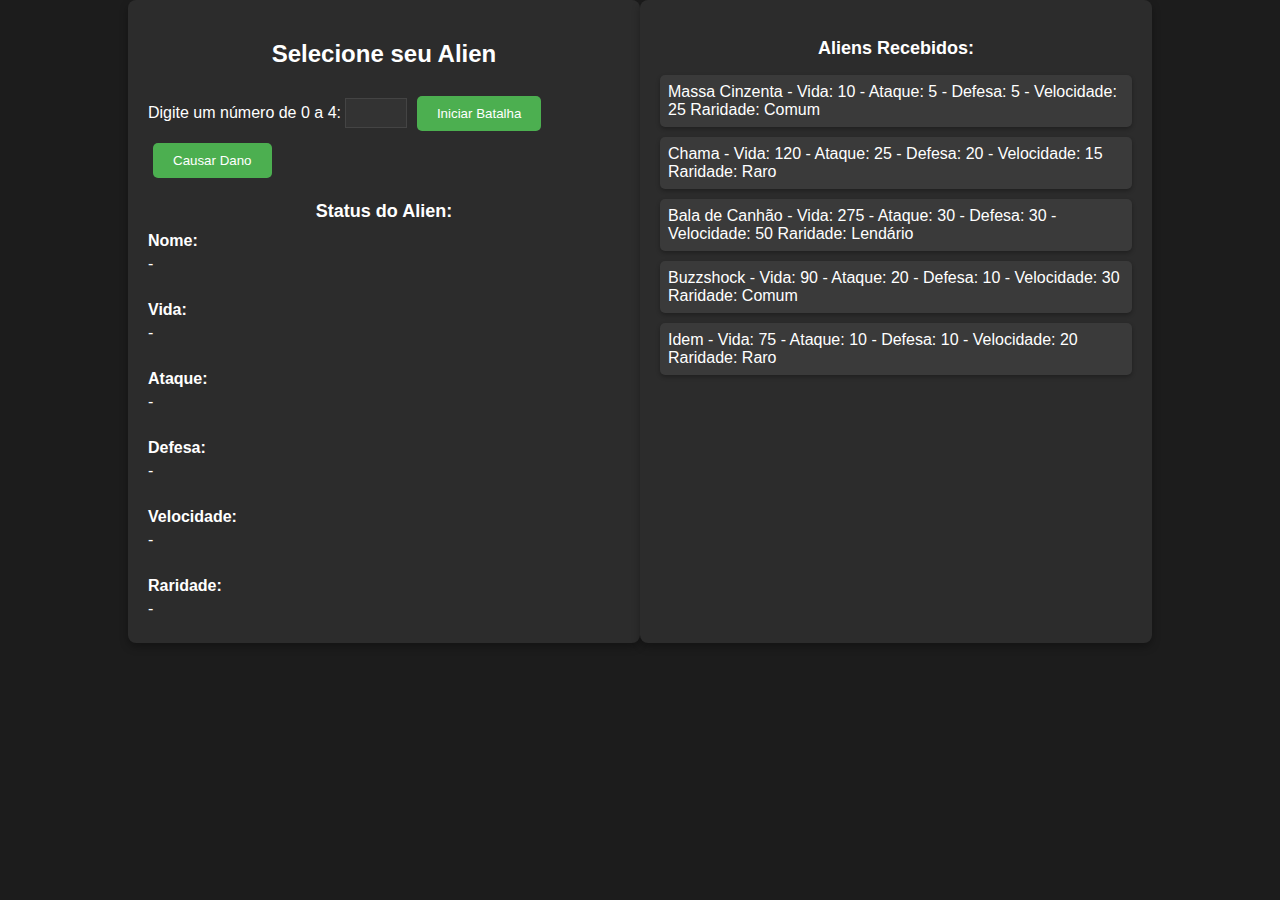
<file: index.html>
<!DOCTYPE html>
<html lang="pt-br">
<head>
  <meta charset="UTF-8">
  <title>Batalha Ben 10</title>
  <link rel="stylesheet" href="estilo.css">
</head>
<body>

  <div class="container">
    <div class="left-section">
      <h2>Selecione seu Alien</h2>

      <label for="s">Digite um número de 0 a 4:</label>
      <input type="number" id="s" min="0" max="4">

      <button onclick="iniciaBatalha()">Iniciar Batalha</button>
      <button onclick="dano()">Causar Dano</button>

      <div class="stats">
        <h3>Status do Alien:</h3>
        <span><strong>Nome:</strong> <span id="nome">-</span></span><br>
        <span><strong>Vida:</strong> <span id="vida">-</span></span><br>
        <span><strong>Ataque:</strong> <span id="ataque">-</span></span><br>
        <span><strong>Defesa:</strong> <span id="defesa">-</span></span><br>
        <span><strong>Velocidade:</strong> <span id="velocidade">-</span></span><br>
        <span><strong>Raridade:</strong> <span id="raridade">-</span></span>
      </div>
    </div>

    <div class="right-section">
      <h3>Aliens Recebidos:</h3>
      <ul id="aliensRecebidos">

      </ul>
    </div>
  </div>

  <script src="sistemaRPG.js"></script>
</body>
</html>
</file>
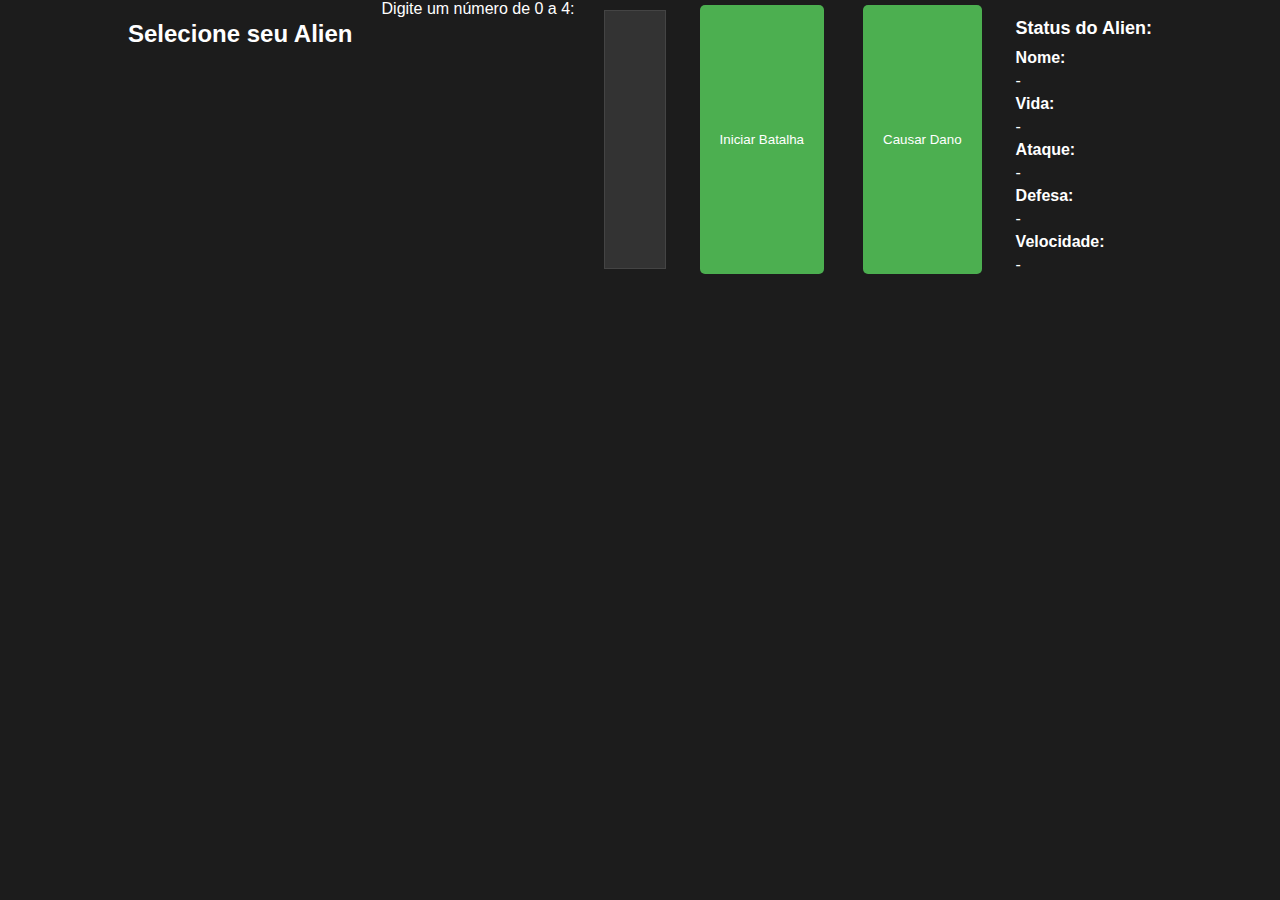
<file: rpg.html>
<!DOCTYPE html>
<html lang="pt-br">
<head>
  <meta charset="UTF-8">
  <title>Batalha Ben 10</title>
  <link rel="stylesheet" href="estilo.css">
</head>
<body>

  <div class="container">
    <h2>Selecione seu Alien</h2>

    <label for="s">Digite um número de 0 a 4:</label>
    <input type="number" id="s" min="0" max="4">

    <button onclick="iniciaBatalha()">Iniciar Batalha</button>
    <button onclick="dano()">Causar Dano</button>

    <div class="stats">
      <h3>Status do Alien:</h3>
      <span><strong>Nome:</strong> <span id="nome">-</span></span>
      <span><strong>Vida:</strong> <span id="vida">-</span></span>
      <span><strong>Ataque:</strong> <span id="ataque">-</span></span>
      <span><strong>Defesa:</strong> <span id="defesa">-</span></span>
      <span><strong>Velocidade:</strong> <span id="velocidade">-</span></span>
    </div>
  </div>
<script src="sistemaRPG.js"></script>
</html>
</file>
<file: estilo.css>
body {
    font-family: Arial, sans-serif;
    margin: 0;
    padding: 0;
    display: flex;
    justify-content: center;
    align-items: flex-start;
    height: 100vh;
    background-color: #1c1c1c;
    color: #fff;
}
.container {
    display: flex;
    justify-content: space-between;
    width: 80%;
    max-width: 1200px;
}
.left-section, .right-section {
    width: 48%;
    padding: 20px;
    background-color: #2c2c2c;
    border-radius: 8px;
    box-shadow: 0 4px 8px rgba(0, 0, 0, 0.3);
}
h2, h3 {
    text-align: center;
    color: #fff;
}
input[type="number"] {
    width: 50px;
    padding: 5px;
    font-size: 16px;
    margin: 10px 0;
    background-color: #333;
    color: #fff;
    border: 1px solid #444;
}
button {
    padding: 10px 20px;
    margin: 5px;
    background-color: #4CAF50;
    color: white;
    border: none;
    border-radius: 5px;
    cursor: pointer;
}
button:hover {
    background-color: #45a049;
}
ul {
    list-style-type: none;
    padding: 0;
}
li {
    margin: 10px 0;
    font-size: 16px;
    padding: 8px;
    background-color: #3a3a3a;
    border-radius: 5px;
    box-shadow: 0 2px 4px rgba(0, 0, 0, 0.3);
}
.stats span {
    display: block;
    margin: 5px 0;
    font-size: 16px;
}
h3 {
    margin-bottom: 10px;
    font-size: 18px;
    color: #fff;
}
@media (max-width: 768px) {
    .container {
        flex-direction: column;
        align-items: center;
    }

    .left-section,
    .right-section {
        width: 90%;
        margin-bottom: 20px;
    }
}
</file>
